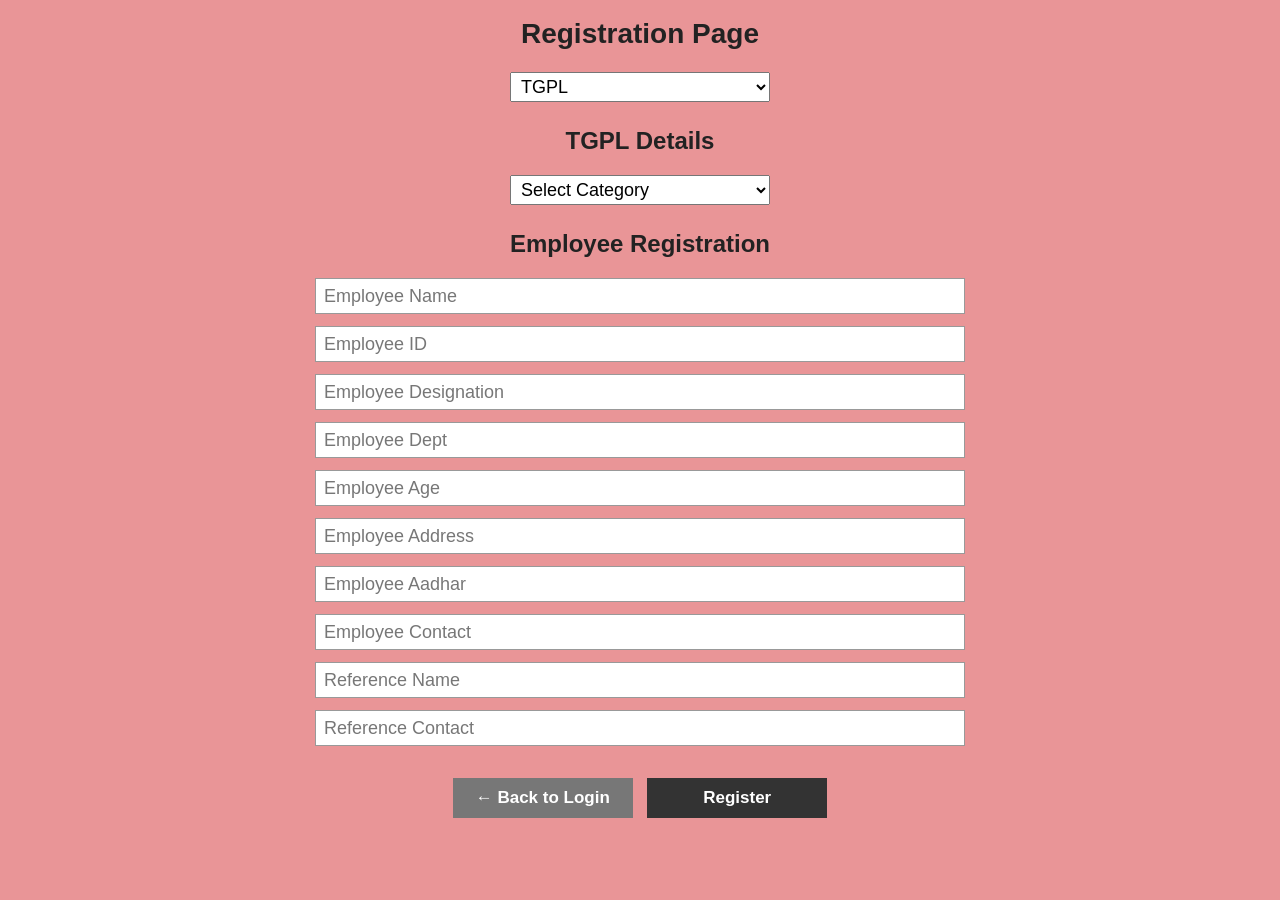
<file: registration.html>
<!DOCTYPE html>
<html lang="en">

<head>

    <meta charset="UTF-8">

    <meta name="viewport" content="width=device-width, initial-scale=1.0">

    <title>Registration Page | TGPL</title>


    <style>

        * {
            box-sizing: border-box;
        }


        body {

            margin: 0;

            padding: 0;

            font-family: Arial, sans-serif;

            background-color: #e99597;

            color: #222;
        }


        /* =========================
           PAGE TITLE
        ========================== */

        .page-title {

            text-align: center;

            font-size: 28px;

            margin-top: 18px;

            margin-bottom: 22px;
        }


        /* =========================
           MAIN CONTAINER
        ========================== */

        .registration-container {

            width: 650px;

            max-width: 90%;

            margin: auto;

            text-align: center;
        }


        /* =========================
           SELECT BOX
        ========================== */

        select {

            width: 260px;

            height: 30px;

            font-size: 18px;

            padding: 2px 6px;

            margin-bottom: 25px;
        }


        /* =========================
           SECTION HEADINGS
        ========================== */

        h2 {

            font-size: 24px;

            margin-top: 0;

            margin-bottom: 20px;
        }


        /* =========================
           FORM
        ========================== */

        .form-group {

            margin-bottom: 12px;
        }


        /* =========================
           INPUT
        ========================== */

        input {

            width: 100%;

            height: 36px;

            border: 1px solid #999;

            padding: 5px 8px;

            font-size: 18px;

            background-color: white;
        }


        input::placeholder {

            color: #777;
        }


        /* =========================
           BACK BUTTON
        ========================== */

        .back-button {

            margin-top: 20px;

            margin-right: 10px;

            width: 180px;

            height: 40px;

            border: none;

            background-color: #777;

            color: white;

            font-size: 17px;

            font-weight: bold;

            cursor: pointer;
        }


        .back-button:hover {

            background-color: #555;
        }


        /* =========================
           REGISTER BUTTON
        ========================== */

        .register-button {

            margin-top: 20px;

            width: 180px;

            height: 40px;

            border: none;

            background-color: #333;

            color: white;

            font-size: 17px;

            font-weight: bold;

            cursor: pointer;
        }


        .register-button:hover {

            background-color: #555;
        }


        /* =========================
           MESSAGE
        ========================== */

        #message {

            margin-top: 15px;

            font-size: 16px;

            font-weight: bold;
        }


        /* =========================
           MOBILE
        ========================== */

        @media (max-width: 700px) {

            .registration-container {

                width: 90%;
            }

            .page-title {

                font-size: 25px;
            }

            h2 {

                font-size: 21px;
            }

            select {

                width: 260px;
            }

            .back-button,
            .register-button {

                width: 160px;

                margin-right: 5px;
            }

        }

    </style>

</head>


<body>


    <!-- =========================
         PAGE TITLE
    ========================== -->

    <h1 class="page-title">

        Registration Page

    </h1>


    <div class="registration-container">


        <!-- =========================
             COMPANY
        ========================== -->

        <select id="company">

            <option value="TGPL">
                TGPL
            </option>

            <option value="Tara Grains">
                Tara Grains
            </option>

        </select>



        <!-- =========================
             TGPL DETAILS
        ========================== -->

        <h2>

            TGPL Details

        </h2>


        <select id="category">

            <option value="">
                Select Category
            </option>

            <option value="Employee">
                Employee
            </option>

            <option value="Trader">
                Trader
            </option>

            <option value="Customer">
                Customer
            </option>

        </select>



        <!-- =========================
             EMPLOYEE REGISTRATION
        ========================== -->

        <h2>

            Employee Registration

        </h2>


        <form id="registrationForm">


            <!-- EMPLOYEE NAME -->

            <div class="form-group">

                <input
                    type="text"
                    id="employeeName"
                    placeholder="Employee Name"
                    required
                >

            </div>


            <!-- EMPLOYEE ID -->

            <div class="form-group">

                <input
                    type="text"
                    id="employeeId"
                    placeholder="Employee ID"
                    required
                >

            </div>


            <!-- DESIGNATION -->

            <div class="form-group">

                <input
                    type="text"
                    id="designation"
                    placeholder="Employee Designation"
                    required
                >

            </div>


            <!-- DEPARTMENT -->

            <div class="form-group">

                <input
                    type="text"
                    id="department"
                    placeholder="Employee Dept"
                    required
                >

            </div>


            <!-- AGE -->

            <div class="form-group">

                <input
                    type="number"
                    id="age"
                    placeholder="Employee Age"
                    required
                >

            </div>


            <!-- ADDRESS -->

            <div class="form-group">

                <input
                    type="text"
                    id="address"
                    placeholder="Employee Address"
                    required
                >

            </div>


            <!-- AADHAR -->

            <div class="form-group">

                <input
                    type="text"
                    id="aadhar"
                    placeholder="Employee Aadhar"
                    maxlength="12"
                    required
                >

            </div>


            <!-- CONTACT -->

            <div class="form-group">

                <input
                    type="tel"
                    id="contact"
                    placeholder="Employee Contact"
                    required
                >

            </div>


            <!-- REFERENCE NAME -->

            <div class="form-group">

                <input
                    type="text"
                    id="referenceName"
                    placeholder="Reference Name"
                    required
                >

            </div>


            <!-- REFERENCE CONTACT -->

            <div class="form-group">

                <input
                    type="tel"
                    id="referenceContact"
                    placeholder="Reference Contact"
                    required
                >

            </div>



            <!-- =========================
                 BACK TO LOGIN BUTTON
            ========================== -->

            <button
                type="button"
                class="back-button"
                onclick="window.location.href='login.html'"
            >

                ← Back to Login

            </button>



            <!-- =========================
                 REGISTER BUTTON
            ========================== -->

            <button
                type="submit"
                class="register-button"
            >

                Register

            </button>


        </form>



        <!-- =========================
             SUCCESS MESSAGE
        ========================== -->

        <p id="message"></p>


    </div>



    <!-- =========================
         JAVASCRIPT
    ========================== -->

    <script>

        const form =
            document.getElementById("registrationForm");


        const message =
            document.getElementById("message");


        form.addEventListener(
            "submit",
            function(event) {

                event.preventDefault();


                /* =========================
                   SUCCESS MESSAGE
                ========================== */

                message.textContent =
                    "Employee registered successfully.";


                message.style.color =
                    "green";


                /* =========================
                   OPEN TGPL DASHBOARD
                   AFTER 1 SECOND
                ========================== */

                setTimeout(function() {

                    window.location.href =
                        "dashboard.html";

                }, 1000);

            }
        );

    </script>


</body>

</html>
</file>
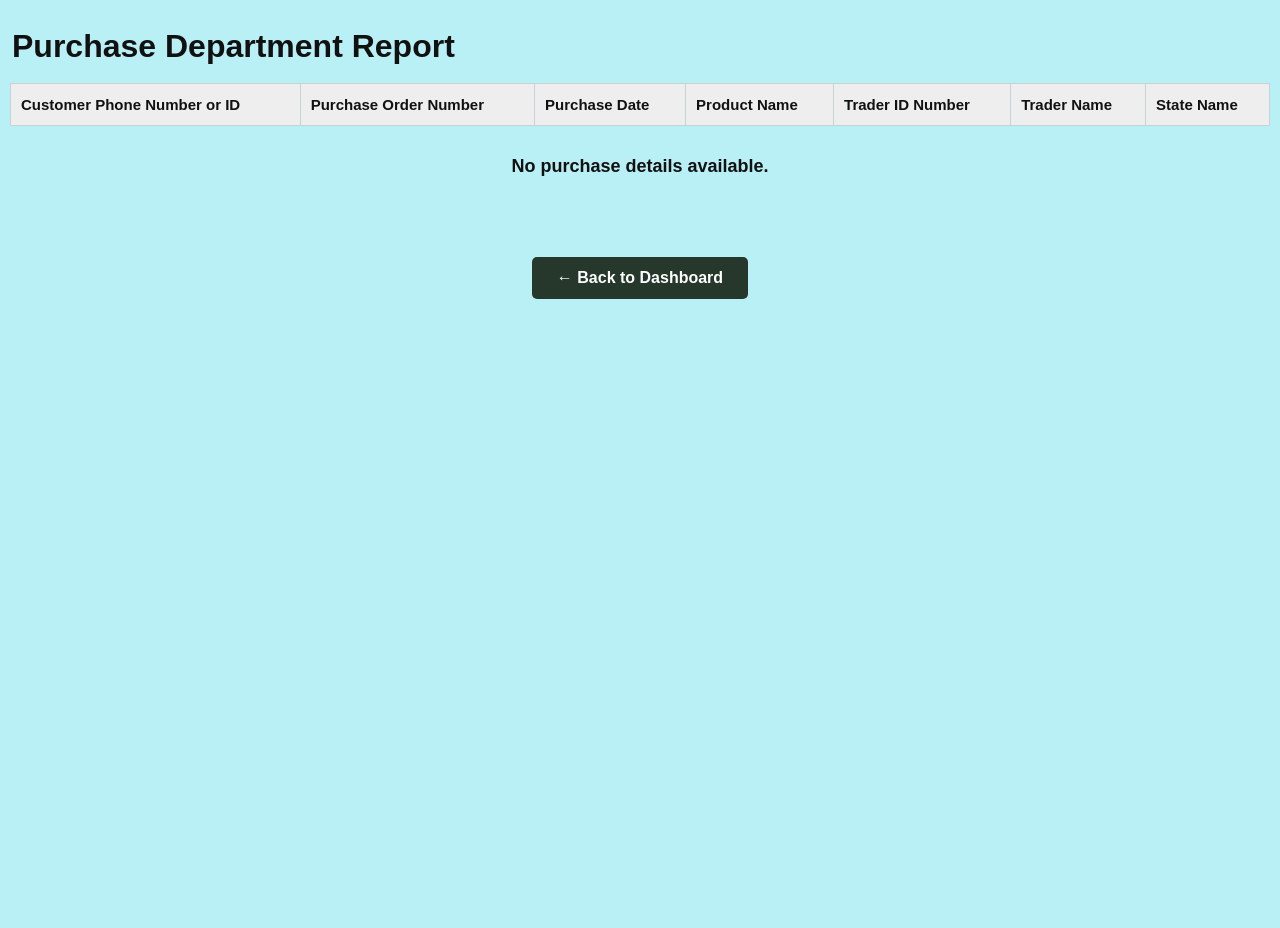
<file: report.html>
<!DOCTYPE html>
<html lang="en">

<head>

    <meta charset="UTF-8">

    <meta name="viewport"
          content="width=device-width, initial-scale=1.0">

    <title>Purchase Department Report</title>


    <style>

        * {
            box-sizing: border-box;
        }


        body {

            margin: 0;

            padding: 0;

            font-family: Arial, sans-serif;

            background-color: #b9f0f5;

            color: #111;

            min-height: 100vh;

        }


        /* =========================
           TITLE
        ========================== */

        .report-title {

            font-size: 32px;

            font-weight: bold;

            margin: 28px 12px 18px;

        }


        /* =========================
           TABLE CONTAINER
        ========================== */

        .table-container {

            width: 100%;

            overflow-x: auto;

            padding: 0 10px 30px;

        }


        /* =========================
           TABLE
        ========================== */

        table {

            width: 100%;

            min-width: 1000px;

            border-collapse: collapse;

            background-color: #b9f0f5;

        }


        /* =========================
           TABLE HEADER
        ========================== */

        th {

            background-color: #eeeeee;

            border: 1px solid #c8d1d3;

            padding: 12px 10px;

            text-align: left;

            font-size: 15px;

            font-weight: bold;

            vertical-align: middle;

        }


        /* =========================
           TABLE DATA
        ========================== */

        td {

            border: 1px solid #c8d1d3;

            padding: 13px 10px;

            font-size: 15px;

            vertical-align: middle;

            background-color: #b9f0f5;

            white-space: nowrap;

        }


        /* =========================
           ALTERNATE ROW
        ========================== */

        tbody tr:nth-child(even) {

            background-color: rgba(255, 255, 255, 0.08);

        }


        /* =========================
           HOVER
        ========================== */

        tbody tr:hover {

            background-color: rgba(255, 255, 255, 0.25);

        }


        /* =========================
           DATE
        ========================== */

        .date {

            white-space: nowrap;

        }


        /* =========================
           NO DATA MESSAGE
        ========================== */

        #noData {

            text-align: center;

            font-size: 18px;

            font-weight: bold;

            padding: 30px;

            display: none;

        }


        /* =========================
           BUTTON
        ========================== */

        .button-container {

            text-align: center;

            margin: 20px 0 35px;

        }


        .dashboard-button {

            display: inline-block;

            padding: 12px 25px;

            background-color: #26382b;

            color: white;

            text-decoration: none;

            border-radius: 5px;

            font-size: 16px;

            font-weight: bold;

        }


        .dashboard-button:hover {

            background-color: #987347;

        }


        /* =========================
           MOBILE
        ========================== */

        @media (max-width: 700px) {

            .report-title {

                font-size: 25px;

            }


            th,
            td {

                font-size: 13px;

                padding: 9px 7px;

            }

        }

    </style>

</head>


<body>


    <!-- =========================
         REPORT TITLE
    ========================== -->

    <h1 class="report-title">

        Purchase Department Report

    </h1>



    <!-- =========================
         REPORT TABLE
    ========================== -->

    <div class="table-container">


        <table id="reportTable">


            <!-- =========================
                 TABLE HEADER
            ========================== -->

            <thead>

                <tr>

                    <th>
                        Customer Phone Number or ID
                    </th>


                    <th>
                        Purchase Order Number
                    </th>


                    <th>
                        Purchase Date
                    </th>


                    <th>
                        Product Name
                    </th>


                    <th>
                        Trader ID Number
                    </th>


                    <th>
                        Trader Name
                    </th>


                    <th>
                        State Name
                    </th>

                </tr>

            </thead>



            <!-- =========================
                 TABLE BODY
            ========================== -->

            <tbody id="reportBody">

            </tbody>


        </table>



        <!-- NO DATA MESSAGE -->

        <div id="noData">

            No purchase details available.

        </div>


    </div>



    <!-- =========================
         BACK TO DASHBOARD
    ========================== -->

    <div class="button-container">

        <a
            href="dashboard.html"
            class="dashboard-button"
        >

            ← Back to Dashboard

        </a>

    </div>



    <!-- =========================
         JAVASCRIPT
    ========================== -->

    <script>


        /* =========================
           GET ALL SAVED PURCHASE RECORDS
        ========================== */

        const purchaseRecords =
            JSON.parse(
                localStorage.getItem("purchaseRecords")
            ) || [];



        /* =========================
           GET TABLE BODY
        ========================== */

        const reportBody =
            document.getElementById("reportBody");



        /* =========================
           GET NO DATA MESSAGE
        ========================== */

        const noData =
            document.getElementById("noData");



        /* =========================
           CHECK WHETHER RECORDS EXIST
        ========================== */

        if (purchaseRecords.length > 0) {


            /* =========================
               DISPLAY ALL PURCHASE RECORDS
            ========================== */

            purchaseRecords.forEach(function(data) {


                /* =========================
                   CREATE NEW TABLE ROW
                ========================== */

                const row =
                    document.createElement("tr");



                /* =========================
                   CUSTOMER PHONE / ID
                ========================== */

                const customerCell =
                    document.createElement("td");

                customerCell.textContent =
                    data.customerId;

                row.appendChild(customerCell);



                /* =========================
                   PURCHASE ORDER NUMBER
                ========================== */

                const orderCell =
                    document.createElement("td");

                orderCell.textContent =
                    data.purchaseOrder;

                row.appendChild(orderCell);



                /* =========================
                   PURCHASE DATE
                ========================== */

                const dateCell =
                    document.createElement("td");

                dateCell.textContent =
                    data.purchaseDate;

                dateCell.className =
                    "date";

                row.appendChild(dateCell);



                /* =========================
                   PRODUCT NAME
                ========================== */

                const productCell =
                    document.createElement("td");

                productCell.textContent =
                    data.productName;

                row.appendChild(productCell);



                /* =========================
                   TRADER ID
                ========================== */

                const traderIdCell =
                    document.createElement("td");

                traderIdCell.textContent =
                    data.traderId;

                row.appendChild(traderIdCell);



                /* =========================
                   TRADER NAME
                ========================== */

                const traderNameCell =
                    document.createElement("td");

                traderNameCell.textContent =
                    data.traderName;

                row.appendChild(traderNameCell);



                /* =========================
                   STATE NAME
                ========================== */

                const stateCell =
                    document.createElement("td");

                stateCell.textContent =
                    data.stateName;

                row.appendChild(stateCell);



                /* =========================
                   ADD ROW TO REPORT
                ========================== */

                reportBody.appendChild(row);

            });


        }

        else {


            /* =========================
               NO DATA
            ========================== */

            noData.style.display =
                "block";

        }


    </script>


</body>

</html>
</file>
